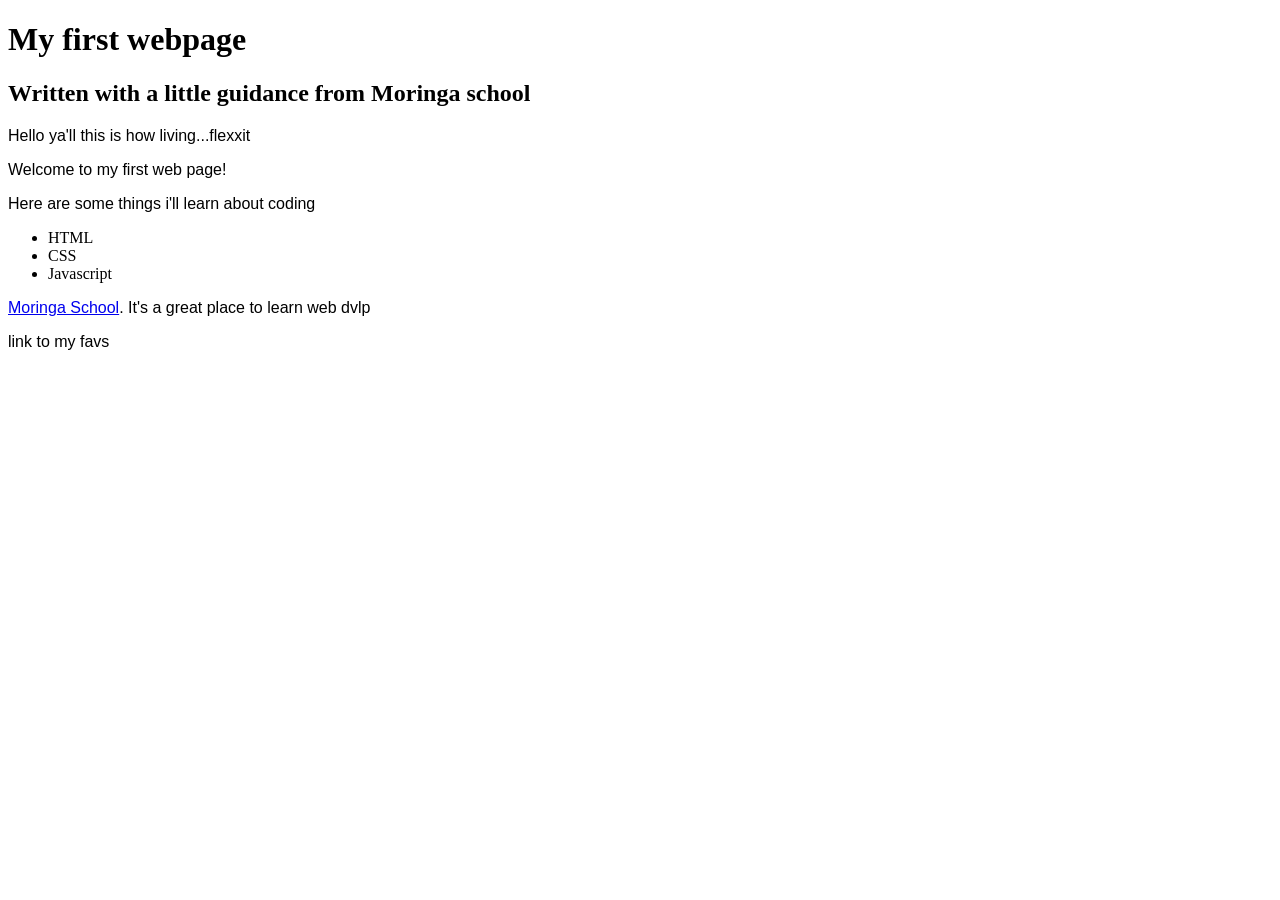
<file: index.html>
<!DOCTYPE html>
<html>
<head>
  <title>My first webpage!</title>
  <link href="css/styles.css" rel="stylesheet" type="text/css">
</head>
<body>
  <h1>My first webpage</h1>
  <h2>Written with a little guidance from Moringa school</h2>


  <p>Hello ya'll this is how living...flexxit</p>
  <p>Welcome to my first web page!</P>
  <p>Here are some things i'll learn about coding</p>
  <ul>
    <li>HTML</li>
    <li>CSS</li>
    <li>Javascript</li>
  </ul>
  <p><a href="http://moringaschool.com/">Moringa School</a>. It's a great place to learn web dvlp</p>
  <p>link to my favs <a href="favorite-things.html"></a></p>


</body>
</html>
</file>
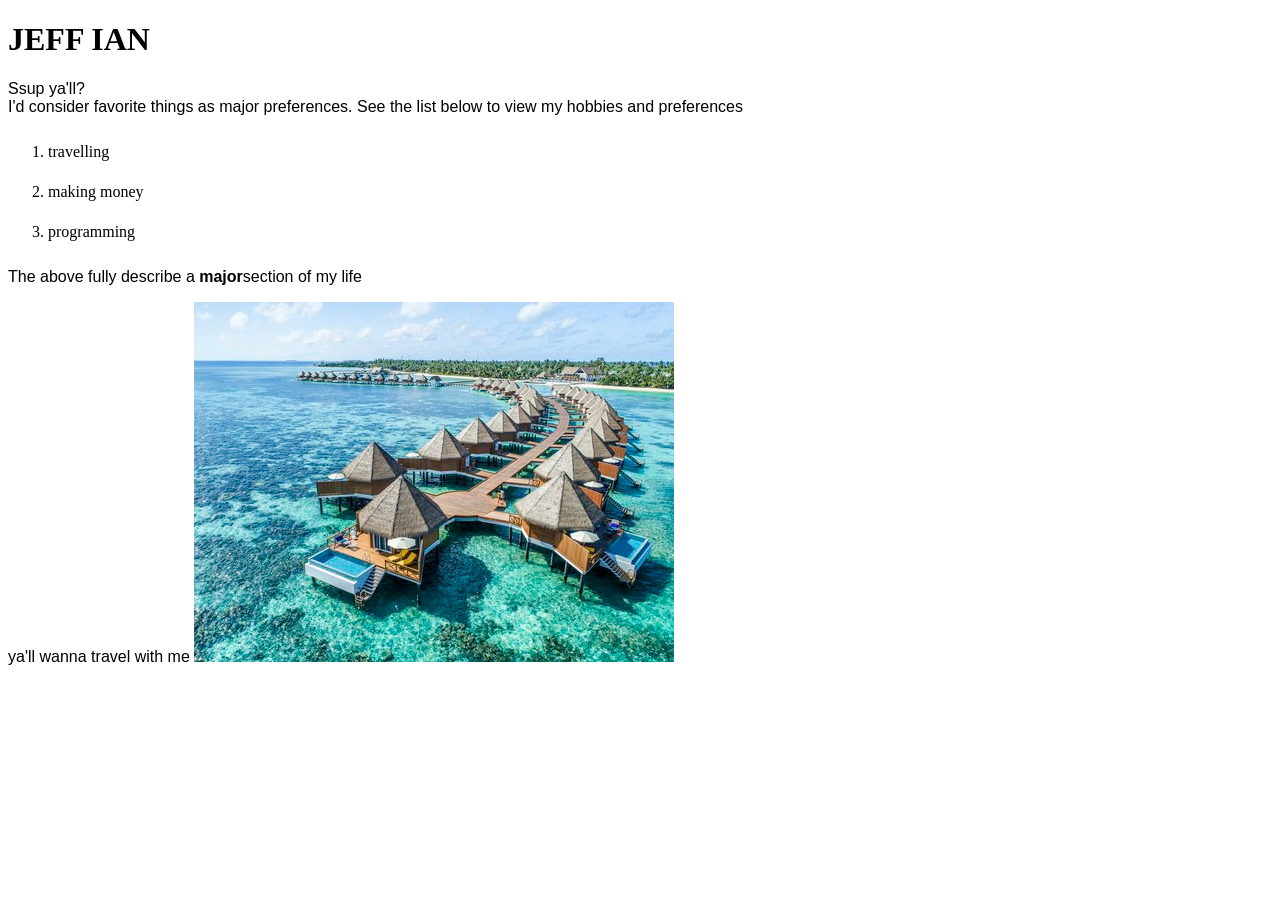
<file: my-favorite-things.html>
<!DOCTYPE html>
<html>
<head>
  <title>fav tings things</title>
  <link href="css/styles.css" rel="stylesheet" type="text/css">
</head>
<body>
  <h1>JEFF IAN</h1>
  <p>Ssup ya'll?<br>I'd consider favorite things as major preferences. See the list below to view my hobbies and preferences</p>
  <ol>
    <li>travelling</li>
    <li>making money</li>
    <li>programming</li>
  </ol>
  <p>The above fully describe a <strong>major</strong>section of my life</p>
  <p>ya'll wanna travel with me <img src="images/maldives.jpg" alt="a photo of where i'm heading this weekend"></p>
</body>
</html>
</file>
<file: css/styles.css>
h1 {
  color:blue
  text-align:center;
}
title{
  color:green;
  font-style: italic;
  text-align: center;
}
p{
  font-family: sans-serif;
}
ol{
  line-height: 40px;
}
</file>
